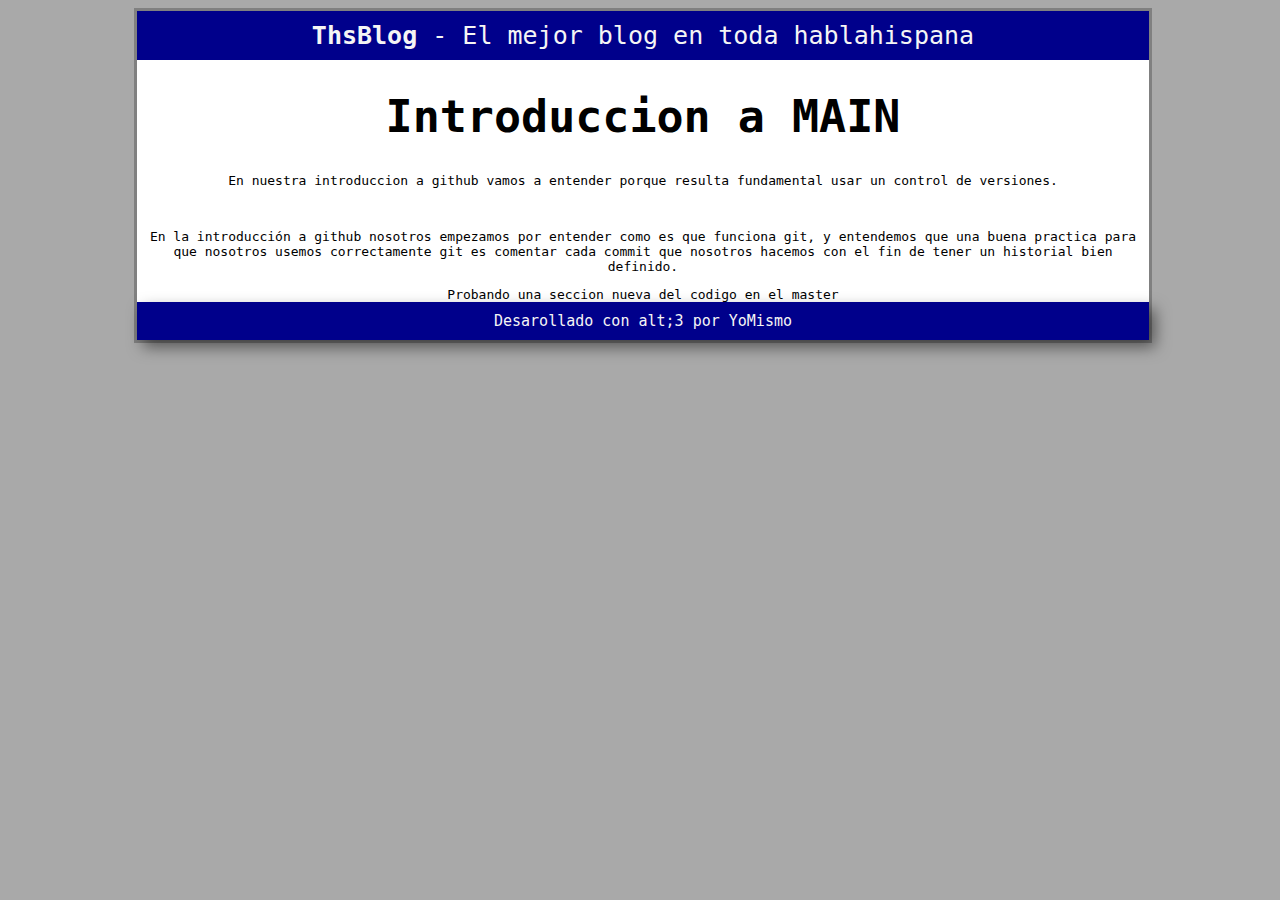
<file: index.html>
<!DOCTYPE html>
<html lang="en">
<head>
    <meta charset="UTF-8">
    <title>Pagina de inicio</title>
    <link rel="stylesheet" href="css/style.css">
</head>
<body>
   
   <div id="container">
           <div id="cabecera">
               <b>ThsBlog</b> - El mejor blog en toda hablahispana
           </div>
           

            <h1 id="title">Introduccion a MAIN</h1>

            <p>En nuestra introduccion a github vamos a entender porque resulta fundamental usar un control de versiones. </p>
            <br>
            <p id="f-1">En la introducción a github nosotros empezamos por entender como es que funciona git, y entendemos que 
            una buena practica para que nosotros usemos correctamente git es comentar cada commit que nosotros hacemos con el fin
            de tener un historial bien definido.</p>
            
            <div id="ss"> Probando una seccion nueva del codigo en el master </div>
            <div id="footer">
                Desarollado con alt;3 por YoMismo
            </div>
     </div>    
</body>
</html>
</file>
<file: css/style.css>
body{
    
    text-align:center;
    font-family: monospace;
    background-color: darkgrey;
}


#container{
    border-style: solid;
    border-color: grey;
    padding:0px;
    width:80%;
    margin-left:10%;
    background-color: white;
}

#title{
    font-size: 45px;
}

#cabecera{
    
    padding-top: 10px;
    padding-bottom: 10px;
    
    background-color: darkblue;
    color: whitesmoke;
    font-size: 25px;
}

#footer{
    background-color:darkblue;
    color:whitesmoke;
    font-size:15px;
    padding-top:10px;
    padding-bottom: 10px;
    -webkit-box-shadow: 6px 7px 15px 0px rgba(0,0,0,0.5);
    -moz-box-shadow: 6px 7px 15px 0px rgba(0,0,0,0.5);
    box-shadow: 6px 7px 15px 0px rgba(0,0,0,0.5);
}
</file>
